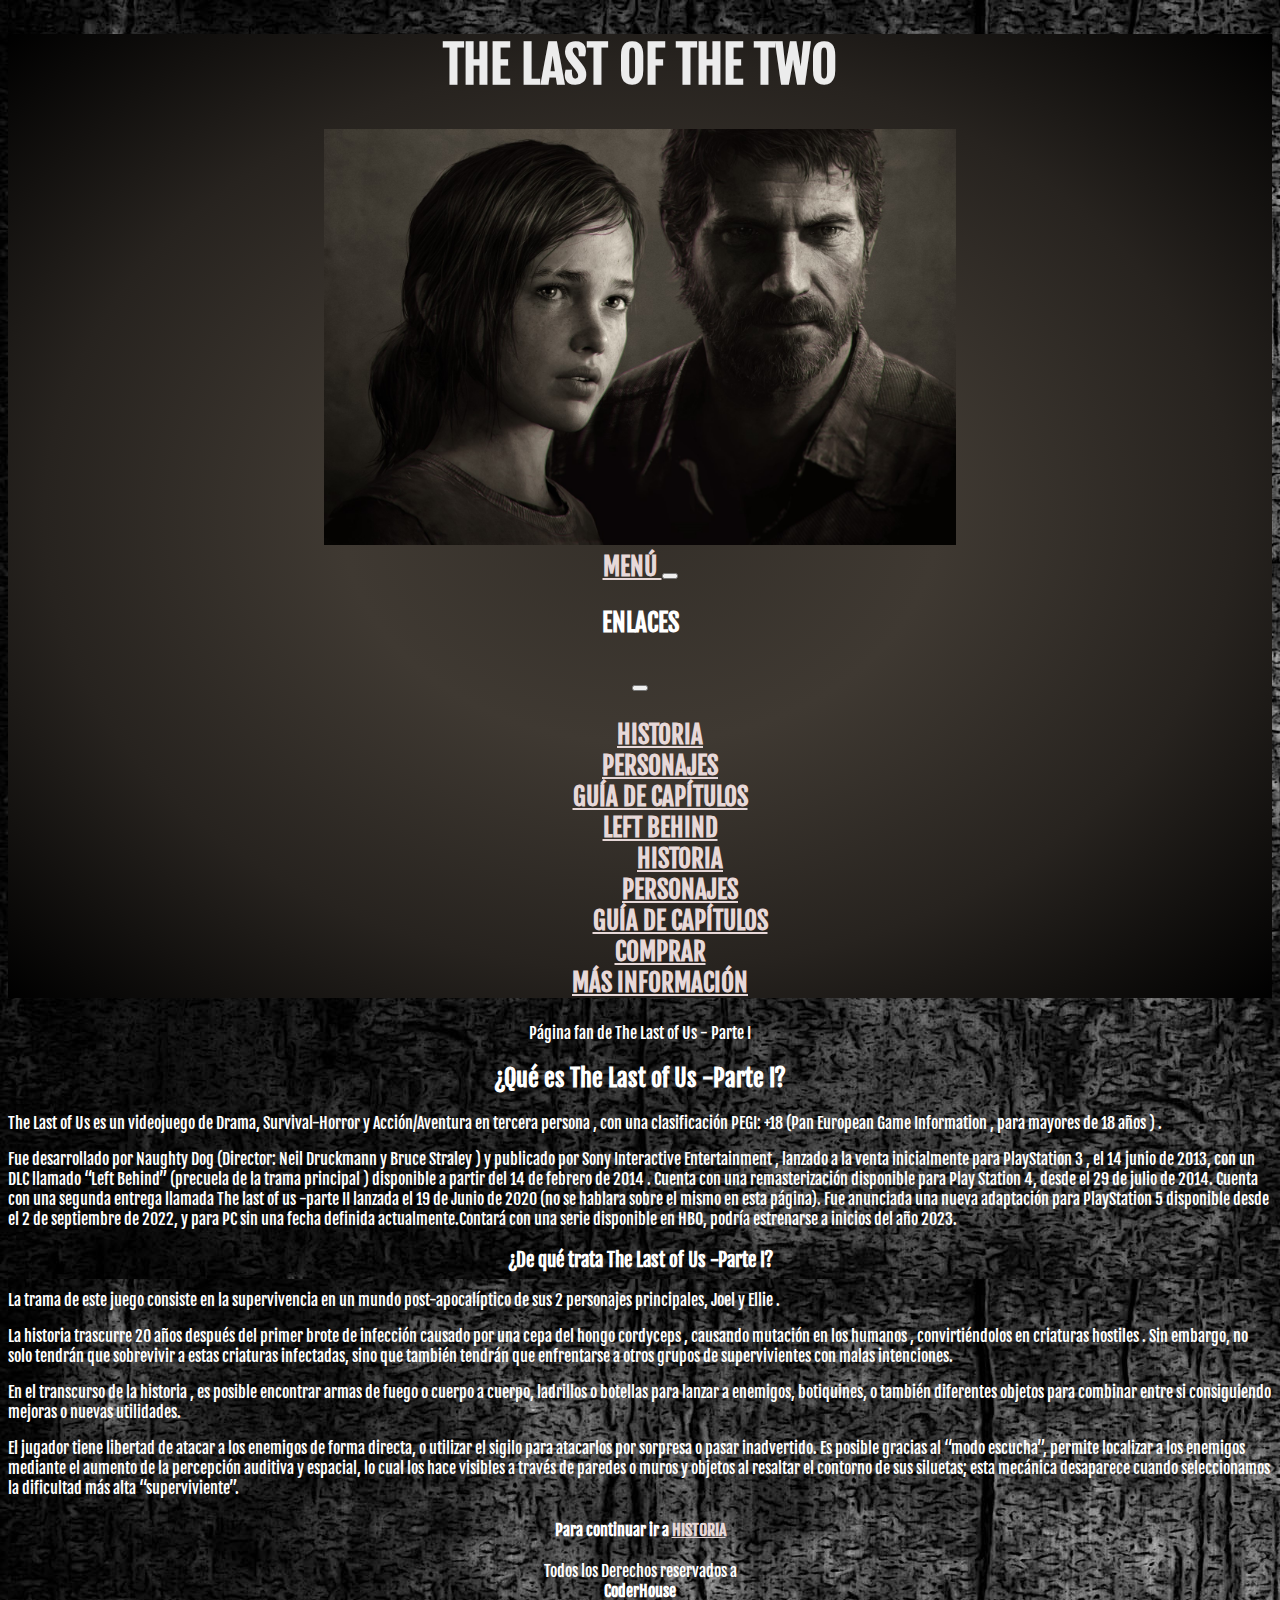
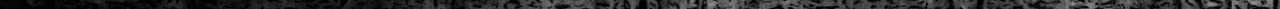
<file: index.html>
<!DOCTYPE html>
<html lang="en">

<head>
  <meta charset="UTF-8">
  <meta http-equiv="X-UA-Compatible" content="IE=edge">
  <meta name="viewport" content="width=device-width, initial-scale=1.0">
  <meta name="description" content="página con información de the last of us, historias, personajes, enlaces a guias ">
  <meta name="keywords" content="the last of us, guía, historia, left behind, ps3, ps4, ps5, hbo">
  <link rel="stylesheet" href="css/estiloindex.css">
  <link rel="shortcut icon" href="img/luciernagaicono.jpg" type="image/x-icon">
  <title>INICIO-THE LAST OF THE TWO </title>
  <!-- CSS only -->
  <link href="https://cdn.jsdelivr.net/npm/bootstrap@5.2.0/dist/css/bootstrap.min.css" rel="stylesheet"
    integrity="sha384-gH2yIJqKdNHPEq0n4Mqa/HGKIhSkIHeL5AyhkYV8i59U5AR6csBvApHHNl/vI1Bx" crossorigin="anonymous">

  <link rel="stylesheet" href="css/estiloindex.css">

</head>

<body>


  <div class="container">
    <div class="row">
      <div class="col-sm-12 col-md-12 col-lg-12 col-xl-12 col-xxl-12">
        <header class="primeraSeccion">

          <h1>
            <strong>THE LAST OF THE TWO</strong>
          </h1>
          <img src="img/The last of us1.jpg" alt="imagen principal de la pagina - ellie y joel">

          <nav class="navbar navbar-dark bg-dark">
            <div class="container-fluid">
              <a class="navbar-brand" href="#">MENÚ </a>
              <button class="navbar-toggler" type="button" data-bs-toggle="offcanvas"
                data-bs-target="#offcanvasDarkNavbar" aria-controls="offcanvasDarkNavbar">
                <span class="navbar-toggler-icon"></span>
              </button>
              <div class="offcanvas offcanvas-end text-bg-dark" tabindex="-1" id="offcanvasDarkNavbar"
                aria-labelledby="offcanvasDarkNavbarLabel">
                <div class="offcanvas-header">
                  <p class="offcanvas-title" id="offcanvasDarkNavbarLabel">ENLACES</p>
                  <button type="button" class="btn-close btn-close-white" data-bs-dismiss="offcanvas"
                    aria-label="Close"></button>
                </div>
                <div class="offcanvas-body">
                  <ul class="navbar-nav justify-content-end flex-grow-1 pe-3">
                    <li class="nav-item">
                      <a class="nav-link active" aria-current="page" href="descripcion.html">HISTORIA</a>
                    </li>
                    <li class="nav-item">
                      <a class="nav-link active" aria-current="page" href="listadeperso.html">PERSONAJES </a>
                    </li>
                    <li class="nav-item">
                      <a class="nav-link active" aria-current="page" href="listas.html">GUÍA DE CAPÍTULOS</a>
                    </li>

                    <li class="nav-item dropdown">
                      <a class="nav-link dropdown-toggle" href="#" role="button" data-bs-toggle="dropdown"
                        aria-expanded="false">
                        LEFT BEHIND
                      </a>
                      <ul class="dropdown-menu dropdown-menu-dark">
                        <li><a class="dropdown-item" href="LEFT/left.html">HISTORIA</a></li>
                        <li><a class="dropdown-item" href="LEFT/lperso.html">PERSONAJES</a></li>

                        <li><a class="dropdown-item" href="LEFT/lcaps.html">GUÍA DE CAPÍTULOS</a></li>
                      </ul>
                    </li>
                    <li class="nav-item">
                      <a class="nav-link active" aria-current="page" href="carrito.html">COMPRAR</a>
                    </li>
                    <li class="nav-item">
                      <a class="nav-link active" aria-current="page" href="pages/formulario.html">MÁS INFORMACIÓN</a>
                    </li>
                </div>
              </div>
            </div>
          </nav>
        </header>
      </div>





      <main>Página fan de The Last of Us - Parte I </main>

      <h2>
        <strong>¿Qué es The Last of Us -Parte I?</strong>
      </h2>
      <p>The Last of Us es un videojuego de Drama, Survival-Horror y Acción/Aventura en tercera persona , con una
        clasificación PEGI: +18 (Pan European Game Information , para mayores de 18 años ) .</p>
      <p> Fue desarrollado por Naughty Dog (Director: Neil Druckmann y Bruce Straley ) y publicado por Sony Interactive
        Entertainment , lanzado a la venta inicialmente para PlayStation 3 , el 14 junio de 2013, con un DLC llamado
        “Left Behind” (precuela de la trama principal ) disponible a partir del 14 de febrero de 2014 . Cuenta con una
        remasterización disponible para Play Station 4, desde el 29 de julio de 2014. Cuenta con una segunda entrega
        llamada The last of us -parte II lanzada el 19 de Junio de 2020 (no se hablara sobre el mismo en esta página).
        Fue anunciada una nueva adaptación para PlayStation 5 disponible desde el 2 de septiembre de 2022, y para PC sin
        una fecha definida actualmente.Contará con una serie disponible en HBO, podría estrenarse a inicios del año
        2023. </p>








      <h3>¿De qué trata The Last of Us -Parte I?</h3>
      <p>La trama de este juego consiste en la supervivencia en un mundo post-apocalíptico de sus 2 personajes
        principales, Joel y Ellie . </p>
      <p> La historia trascurre 20 años después del primer brote de infección causado por una cepa del hongo cordyceps ,
        causando mutación en los humanos , convirtiéndolos en criaturas hostiles .
        Sin embargo, no solo tendrán que sobrevivir a estas criaturas infectadas, sino que también tendrán que
        enfrentarse a otros grupos de supervivientes con malas intenciones.
      </p>
      <p>En el transcurso de la historia , es posible encontrar armas de fuego o cuerpo a cuerpo, ladrillos o botellas
        para lanzar a enemigos, botiquines, o también diferentes objetos para combinar entre si consiguiendo mejoras o
        nuevas utilidades. </p>

      <p>El jugador tiene libertad de atacar a los enemigos de forma directa, o utilizar el sigilo para atacarlos por
        sorpresa o pasar inadvertido. Es posible gracias al “modo escucha”, permite localizar a los enemigos mediante el
        aumento de la percepción auditiva y espacial, lo cual los hace visibles a través de paredes o muros y objetos al
        resaltar el contorno de sus siluetas; esta mecánica desaparece cuando seleccionamos la dificultad más alta
        “superviviente”.
      </p>



      <h4>
        Para continuar ir a <a href="descripcion.html">HISTORIA</a>
      </h4>




      <footer>

        <span>
          Todos los Derechos reservados a
        </span>
        <strong class="cambiamosDisplay">CoderHouse</strong>
      </footer>

      <!-- JavaScript Bundle with Popper -->
      <script src="https://cdn.jsdelivr.net/npm/bootstrap@5.2.0/dist/js/bootstrap.bundle.min.js"
        integrity="sha384-A3rJD856KowSb7dwlZdYEkO39Gagi7vIsF0jrRAoQmDKKtQBHUuLZ9AsSv4jD4Xa"
        crossorigin="anonymous"></script>

</body>

</html>
</file>
<file: css/estiloindex.css>
@import url('https://fonts.googleapis.com/css2?family=Fjalla+One&family=Trispace:wght@200&display=swap');

body {
    font-family: 'Fjalla One', sans-serif;
}

body {
    background-image: url('../img/57-576139_grunge-black-background-background-gru-grunge-black-grunge.jpg')
}



ul {
    list-style: none;
}

li {
    list-style: none;
    color: white;
    text-align: center;
}

ol {
    list-style: none;


}

.primeraSeccion {
    background-color: rgb(8, 8, 8);
    text-align: center;
    font-weight: bold;
    font-size: 25px;
    background: radial-gradient(#342F29, #3f3932, #27231f, #000000);


}







h1 {
    color: rgb(236, 236, 236);


}



h2 {
    color: white;
    text-align: center;
}

h3 {
    color: white;
    text-align: center;
}

p {
    color: white;

}



h4 {
    color: white;
    text-align: center;
}

a {
    color: rgb(231, 216, 216);
}

main {
    color: white;
}

footer {
    color: white;
}



img {

    width: 50%;
}



.img2Dos {
    width: 300px;

}

.img3tres {
    width: 320px;
}

.img4Tro {
    width: 38%;
}

.img5co {
    width: 200px;
}



iframe {
    width: 280px;
}


section {
    color: white;
}


.cambiamosDisplay {
    display: block;
}

footer {
    text-align: center;
}

main {

    text-align: center;
}

legend {
    color: white;
    text-align: center;
}

label {
    color: white;
    display: inline-block;

    text-align: center;
}



.cajaFormulario {

    width: 320px;
    border: 2px rgb(255, 255, 255) solid;

}

.cajaF {
    display: flex;
    align-items: center;
    justify-content: center;
}



input,
textarea {

    font: 1em sans-serif;
    width: 250px;
    border: 3px solid rgb(78, 78, 78);
}

.inPut {
    font: 1em sans-serif;
    width: 250px;
    margin-left: 33px;
}

.parrafoF {
    text-align: center;
    color: white;
}


/* estilo left*/

.primeraSeccionLeft {
    background-color: rgb(0, 0, 0);
    text-align: center;
    font-weight: bold;
    font-size: 25px;
    background: radial-gradient(#968d8b, rgb(65, 60, 60), rgb(10, 10, 10), #000000);


}

.imgEr {
    width: 40%;
}

.imgEri {
    display: flex;
    align-items: center;
    justify-content: center;
}

.img2Dos {
    width: 300px;
}

.img6Is {
    width: 320px;
}

.img7Te {
    width: 310px;


}

.img8Cho {
    display: flex;
    align-items: center;
    justify-content: center;
}

.img9Ve {
    width: 180px;
}

.img10Ez {
    width: 200px;
    height: 200px;
}

.parLe {
    color: white;
    text-align: center;
}

@keyframes texto {
    0% {
        opacity: 0;
    }

    100% {
        opacity: 100%;
    }
}

footer {
    animation-name: texto;
    animation-duration: 2s;
    animation-iteration-count: infinite;
}

.card {
    background: radial-gradient(#342F29, #3f3932, #27231f, #000000);
    border: 4px rgb(255, 255, 255) solid;

}



.btn btn-primary {
    align-items: center;
}
</file>
